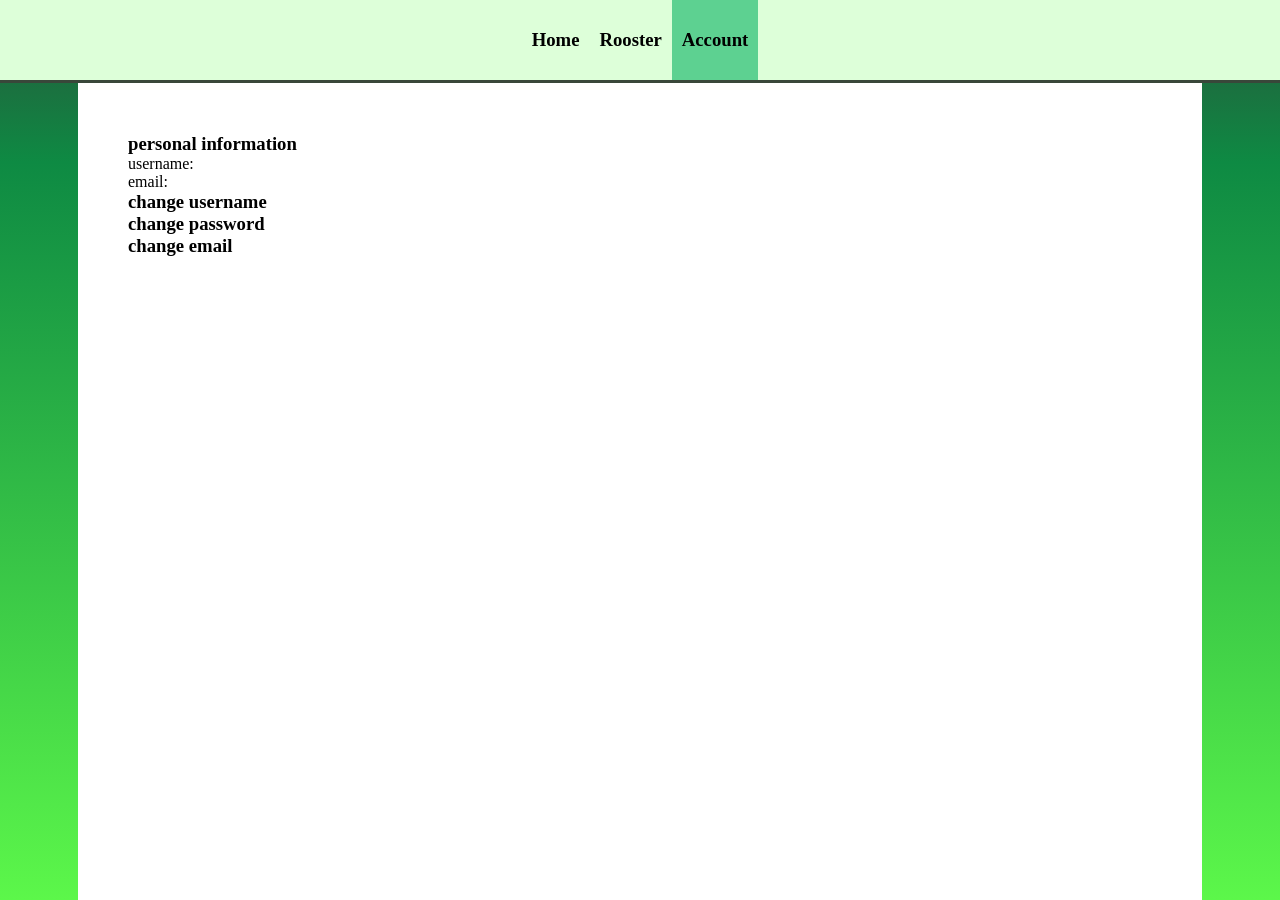
<file: account.html>
<!DOCTYPE html>
<html lang="en">
<head>
    <meta charset="UTF-8">
    <meta name="viewport" content="width=device-width, initial-scale=1.0">
    <title>Account</title>
    <link rel="stylesheet" href="styles/styles.css">
</head>
<body>
    <div id="header">
        <a href="home.html"><h3>Home</h3></a>
        <a href="rooster.html"><h3>Rooster</h3></a>
        <a href="account.html" class="current_page"><h3>Account</h3></a>
    </div>
    <div id="main_container">
        <h3>personal information</h3>
        <p>username: </p>
        <p>email: </p>
        <h3>change username</h3>
        <h3>change password</h3>
        <h3>change email</h3>
    </div>
</body>
</html>
</file>
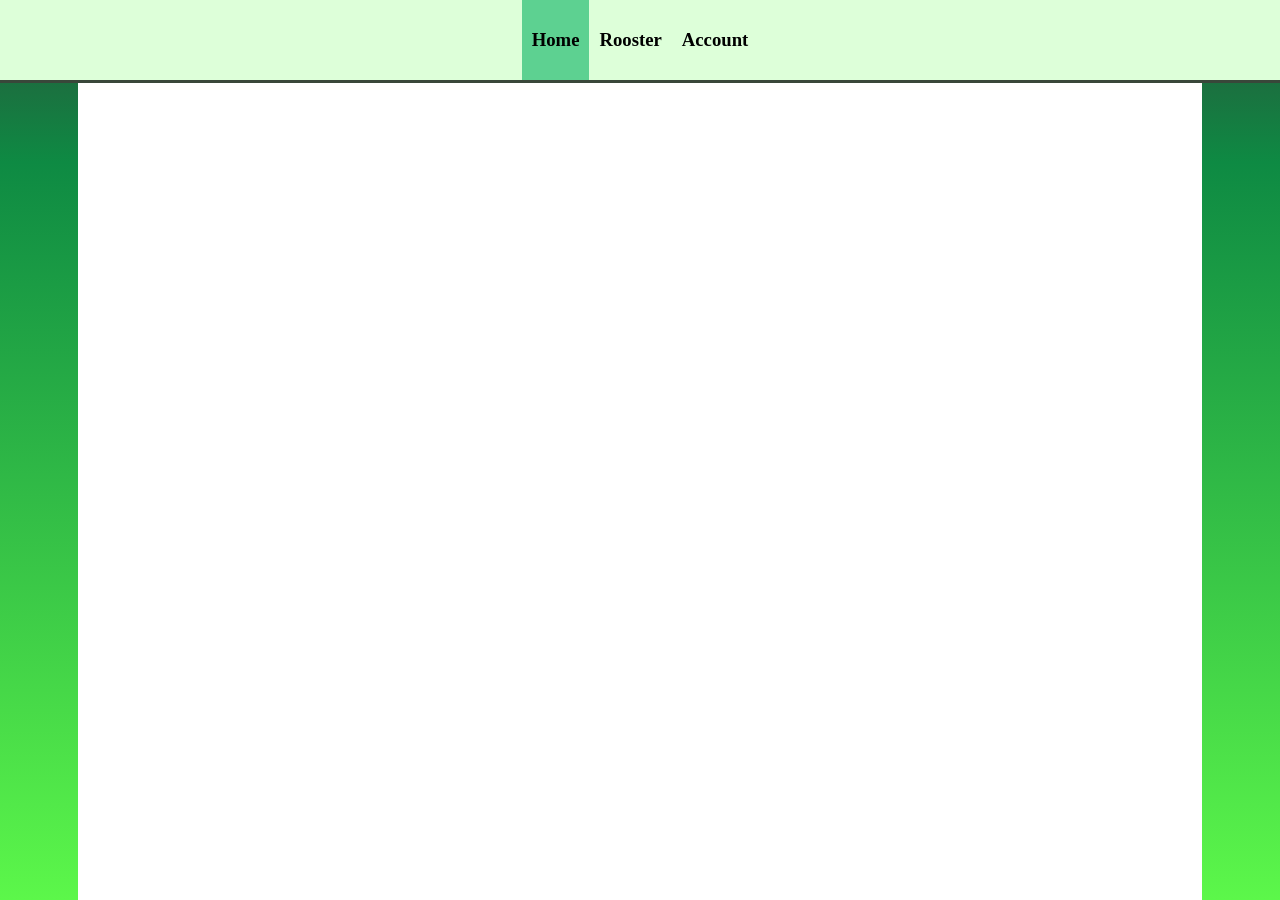
<file: home.html>
<!DOCTYPE html>
<html lang="en">
<head>
    <meta charset="UTF-8">
    <meta name="viewport" content="width=device-width, initial-scale=1.0">
    <title>Home</title>
    <link rel="stylesheet" href="styles/styles.css">
</head>
<body>
    <div id="header">
        <a href="home.html" class="current_page"><h3>Home</h3></a>
        <a href="rooster.html"><h3>Rooster</h3></a>
        <a href="account.html"><h3>Account</h3></a>
    </div>
    <div id="main_container">
        
    </div>
</body>
</html>
</file>
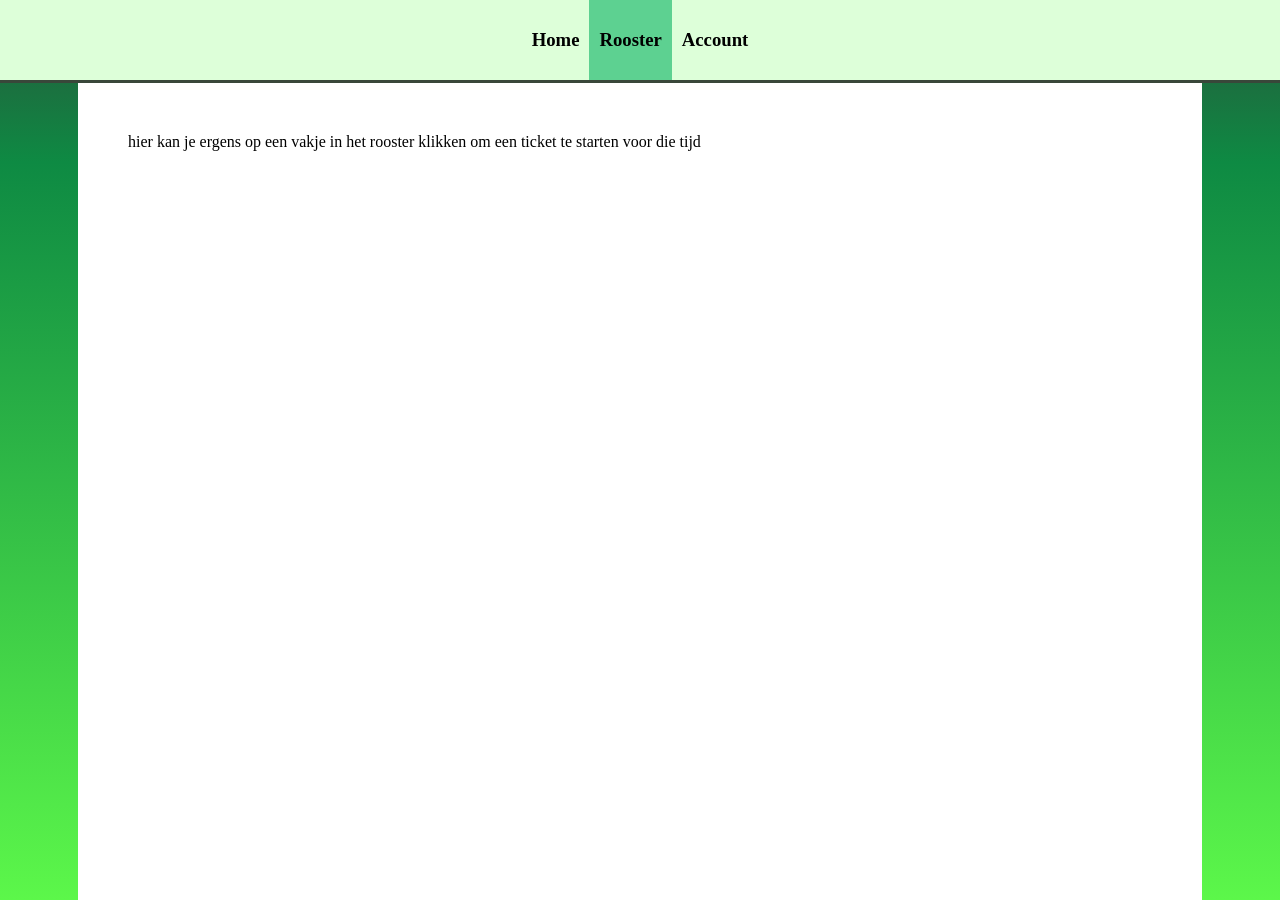
<file: rooster.html>
<!DOCTYPE html>
<html lang="en">
<head>
    <meta charset="UTF-8">
    <meta name="viewport" content="width=device-width, initial-scale=1.0">
    <title>Rooster</title>
    <link rel="stylesheet" href="styles/styles.css">
</head>
<body>
    <div id="header">
        <a href="home.html"><h3>Home</h3></a>
        <a href="rooster.html" class="current_page"><h3>Rooster</h3></a>
        <a href="account.html"><h3>Account</h3></a>
    </div>
    <div id="main_container">
        hier kan je ergens op een vakje in het rooster klikken om een ticket te starten voor die tijd
    </div>
</body>
</html>
</file>
<file: styles/styles.css>
* {
    margin: 0px;
}

body {
    min-height: 100vh;
    display:flex;
    flex-direction: column;
    align-items: center;
    background: #29543C;
    background: linear-gradient(180deg,rgba(41, 84, 60, 1) 0%, rgba(14, 138, 67, 1) 18%, rgba(92, 247, 74, 1) 100%);
}

#main_container {
    background-color: rgb(255, 255, 255);
    height: 100hv;
    flex:1;
    width: 80%;
    display: flex;
    flex-direction: column;
    padding: 50px;
}

#header {
    display: flex;
    flex-direction: row;
    background: rgba(221, 255, 217, 1);
    width:100%;
    height: 80px;
    border-bottom: solid #39473a 3px;
    align-items: center;
    justify-content: center;
}

#header a {
    display: flex;
    justify-content: center;
    align-items: center;
    text-decoration: none;
    color: black;
    padding-right: 10px;
    padding-left: 10px;
    height: 100%;
}

#header a:hover {
    background-color: #b4ffaa;
}

.current_page {
    background-color: #5dd191;
}
</file>
